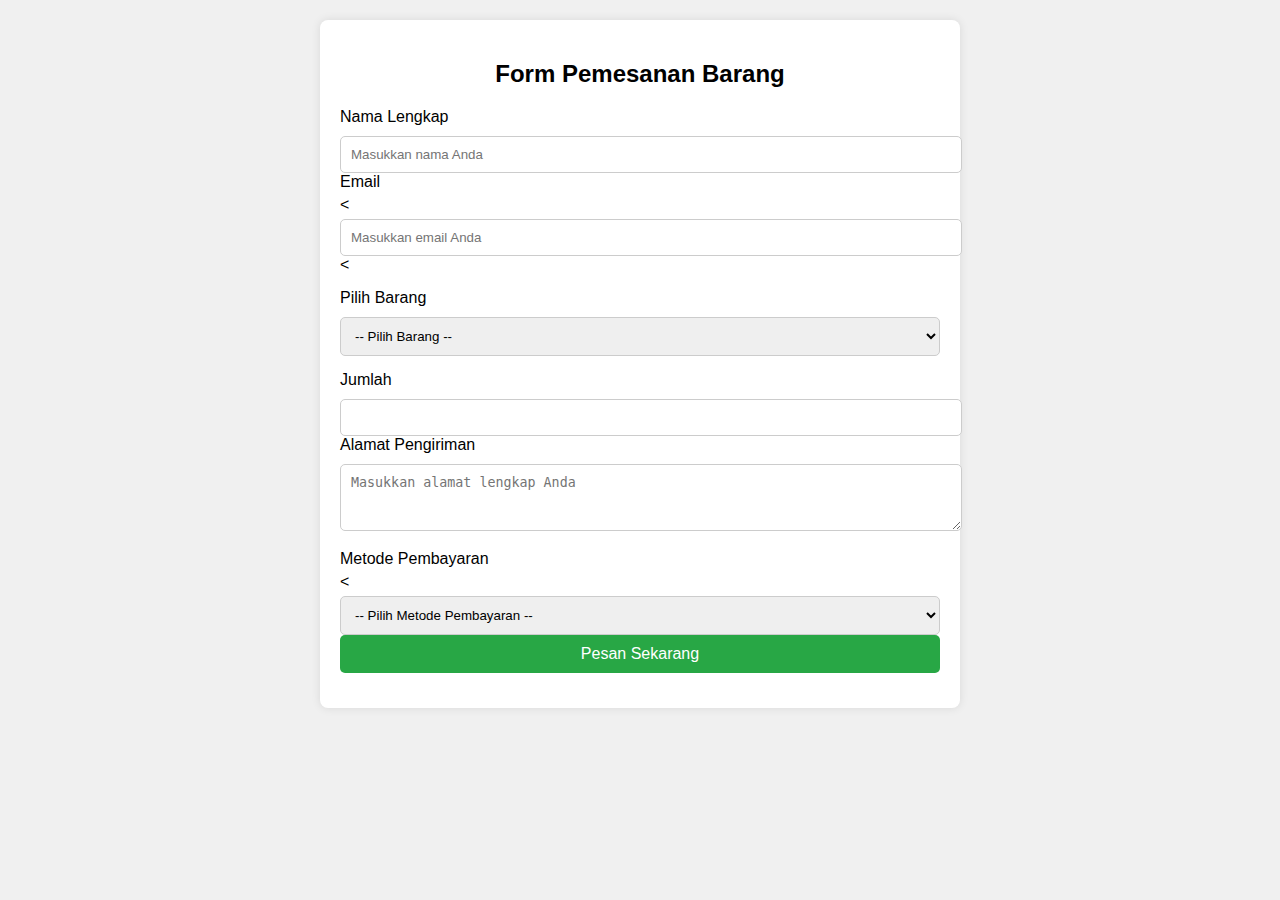
<file: FormPemesanan.html>
<!DOCTYPE html>
<html lang="en">
<head>
    <meta charset="UTF-8">
    <meta name="viewport" content="width=device-width, initial-scale=1.0">
    <title>Form Pemesanan Barang</title>
    
 
<style>
        body {
            font-family: Arial, sans-serif;
            background-color: #f0f0f0;
            margin: 0;
            padding: 20px;
        }
        .container {
            max-width: 600px;
            margin: auto;
            background-color: #fff;
            padding: 20px;
            border-radius: 8px;
            box-shadow: 0 0 10px rgba(0, 0, 0, 0.1);
        }
        h2 {
            text-align: center;
        }
        .form-group {
            margin-bottom: 15px;
        }
        label {
            display: block;
            margin-bottom: 5px;
        }
        input, select, textarea {
            width: 100%;
            padding: 10px;
            margin-top: 5px;
            border: 1px solid #ccc;
            border-radius: 5px;
        }
        button {
            width: 100%;
            padding: 10px;
            background-color: #28a745;
            color: #fff;
            border: none;
            border-radius: 5px;
            cursor: pointer;
            font-size: 16px;
        }
        button:hover {
            background-color: #218838;
        }
    </style>
</head>
<body>
    <div class="container">
        <h2>Form Pemesanan Barang</h2>
        <form action="/submit-order" method="POST">
            <div class="form-group">
                
           

  
<label for="nama">Nama Lengkap</label>
                
              
<input type="text" id="nama" name="nama" placeholder="Masukkan nama Anda" required>
            
            </
</div>

            

   
<div class="form-group">
                <label for="email">Email</label>
                
                <

          
<input type="email" id="email" name="email" placeholder="Masukkan email Anda" required>
            
            <
</div>

            

            
<div class="form-group">
                
           
<label for="barang">Pilih Barang</label>
                <select id="barang" name="barang" required>
                    
             
<option value="">-- Pilih Barang --</option>
                    <option value="laptop">Laptop</option>
                    
  
<option value="smartphone">Smartphone</option>
                    
           
<option value="kamera">Kamera</option>
                
                <
</select>
            </div>

            

          
<div class="form-group">
                
            
<label for="jumlah">Jumlah</label>
                <input type="number" id="jumlah" name="jumlah" min="1" required>
            
            </di
</div>

            <div class="form-group">
                
             
<label for="alamat">Alamat Pengiriman</label>
                <textarea id="alamat" name="alamat" rows="3" placeholder="Masukkan alamat lengkap Anda" required></textarea>
            
          
</div>

            <div class="form-group">
                <label for="pembayaran">Metode Pembayaran</label>
                
                <
<select id="pembayaran" name="pembayaran" required>
                    <option value="">-- Pilih Metode Pembayaran --</option>
                    
                
<option value="transfer">Transfer Bank</option>
                    
    
<option value="cod">Cash on Delivery (COD)</option>
                    
                
<option value="ewallet">E-Wallet</option>
                
                
</select>
            
            </di
</div>

            <button type="submit">Pesan Sekarang</button>
        
    
</form>
    </div>
</body>

</h
</html>
</file>
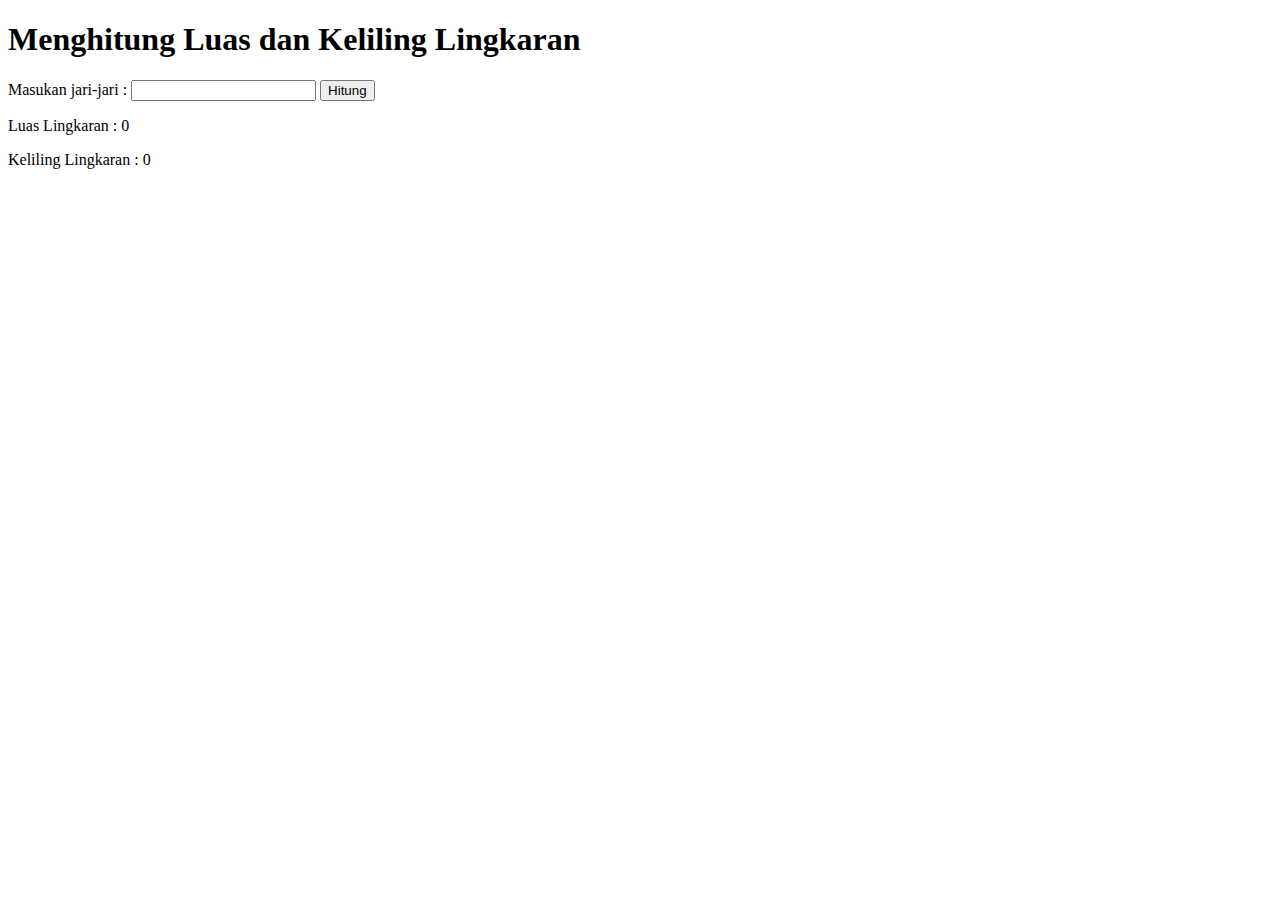
<file: .vscode/Pratikum 9/soal1.html>
<!DOCTYPE html>
<html lang="en">
<head>
    <meta charset="UTF-8">
    <meta name="viewport" content="width=device-width, initial-scale=1.0">
    <title>Menghitung Luas dan Keliling Lingkaran</title>
</head>
<body>
    <h1>Menghitung Luas dan Keliling Lingkaran</h1>

    <label for="jari">Masukan jari-jari :</label>
    <input type="number" id="jari">

    <button onclick="hitungLingkaran()">Hitung</button>

    <p>Luas Lingkaran : <span id="luas">0</span></p>

    <p>Keliling Lingkaran : <span id="keliling">0</span></p>

    <!-- Java Script -->
     <script>
        function hitungLingkaran(){
            let jari = document.getElementById('jari').value;

            const phi = 3.14;

            //Menghitung Luas
            let luas = phi * (jari**2)

            //Menghitung Keliling
            let keliling = 2 * phi * jari

            document.getElementById('luas').innerHTML = luas;
            document.getElementById('keliling').innerHTML = keliling;
        }
     </script>
</body>
</html>
</file>
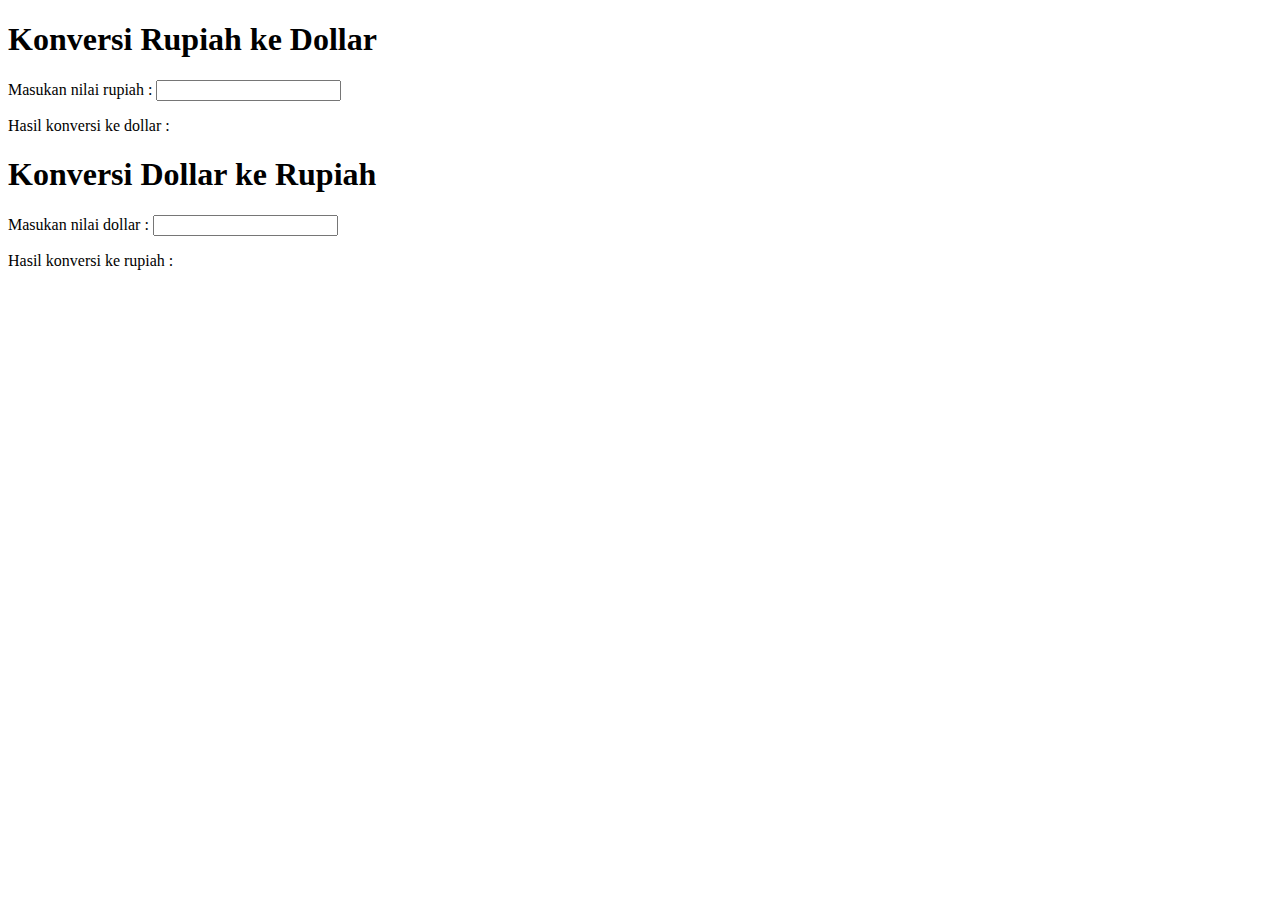
<file: .vscode/Pratikum 9/soal2.html>
<!DOCTYPE html>
<html lang="en">
<head>
    <meta charset="UTF-8">
    <meta name="viewport" content="width=device-width, initial-scale=1.0">
    <title>Menghitung Kurs Rupiah</title>
</head>
<body>
    <h1>Konversi Rupiah ke Dollar</h1>

    <!-- 
    Prosedur :
    1. Membuat input untuk rupiah
    2. Tag p untuk menampung hasil
    3. Deklarasi variabel rupiah untuk menampung nilai input 
    4. Hitung pembagian dari variabel rupiah dibagi 15942 lalu simpan ke variabel hasil
    -->

    <label for="rupiah">Masukan nilai rupiah :</label>
    <input type="number" id="rupiah" onkeyup="rupiahkeDollar()">

    <p>Hasil konversi ke dollar : <span id="hasil"></span></p>

    <h1>Konversi Dollar ke Rupiah</h1>

    <label for="dollar">Masukan nilai dollar :</label>
    <input type="number" id="dollar" onkeyup="dollarkeRupiah()">

    <p>Hasil konversi ke rupiah : <span id="hasil2"></span></p>

<!-- Java Script -->
    <script>
       function rupiahkeDollar(){
        let rupiah = document.getElementById('rupiah').value;
        let hasil = rupiah / 15942

        document.getElementById('hasil').innerHTML= hasil.toFixed(2);
       }

       function dollarkeRupiah(){
        let dollar = document.getElementById('dollar').value;
        let hasil2 = dollar * 15942

        document.getElementById('hasil2').innerHTML= hasil2;
       }
     </script>
</body>
</html>
</file>
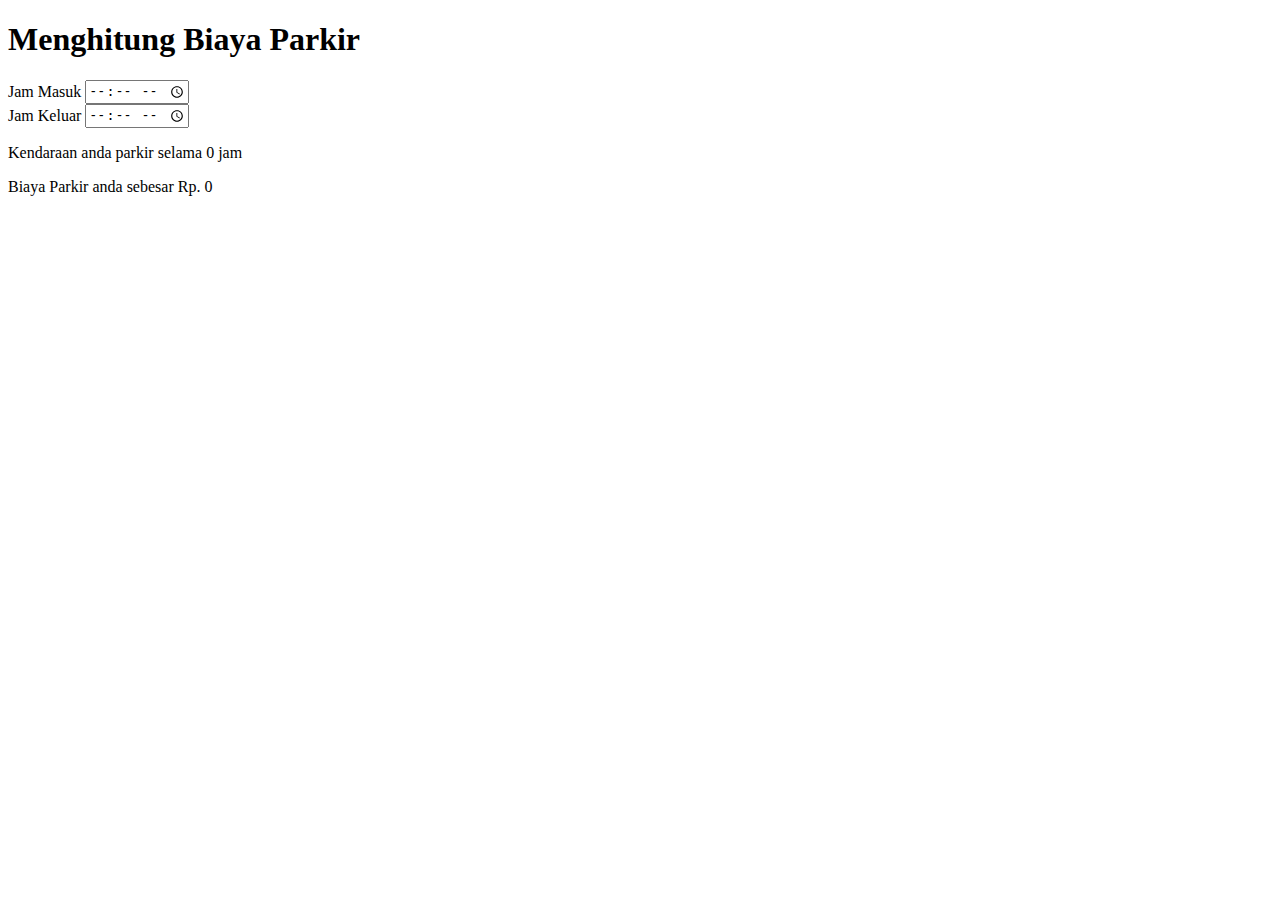
<file: .vscode/Pratikum 9/soal3.html>
<!DOCTYPE html>
<html lang="en">
<head>
    <meta charset="UTF-8">
    <meta name="viewport" content="width=device-width, initial-scale=1.0">
    <title>Menghitung Biaya Parkir</title>
</head>
<body>
    <h1>Menghitung Biaya Parkir</h1>
    <label for="masuk">Jam Masuk</label>
    <input type="time" id="masuk" onkeyup="parkir()"><br>

    <label for="keluar">Jam Keluar</label>
    <input type="time" id="keluar" onkeyup="parkir()"><br>

    <p>Kendaraan anda parkir selama <span id="lamaParkir">0</span> jam</p>
    <p>Biaya Parkir anda sebesar Rp. <span id="biayaParkir">0</span></p>

    <!-- Javascript -->
     <script>
        function parkir() {
            let masuk = document.getElementById('masuk').value;
            let keluar = document.getElementById('keluar').value;
            let jamMasuk = Math.abs(masuk.split(':')[0]);
            let jamKeluar = Math.abs(keluar.split(':')[0]);

            if ( masuk >= keluar) {
                jam ((24 - jamMasuk) + jamKeluar) * 60;
            } else {
                jam = (jamKeluar - jamMasuk) * 60
            }

            let menit = Math.abs(keluar.split(':')[1] - masuk.split(':')[1] + jam)
            let lamaParkir = menit / 60;

            if (lamaParkir.toFixed(0) <= 2) {
                bayarParkir = 3000
            } else if (lamaParkir.toFixed(0) <= 3) {
                bayarParkir = ((lamaParkir.toFixed(0) - 2) * 1000) + 3000;
            } else {
                bayarParkir = 0;
            }
            
            document.getElementById('lamaParkir').innerHTML = lamaParkir;
            document.getElementById('biayaParkir').innerHTML = bayarParkir;

        }
     </script>
</body>
</html>
</file>
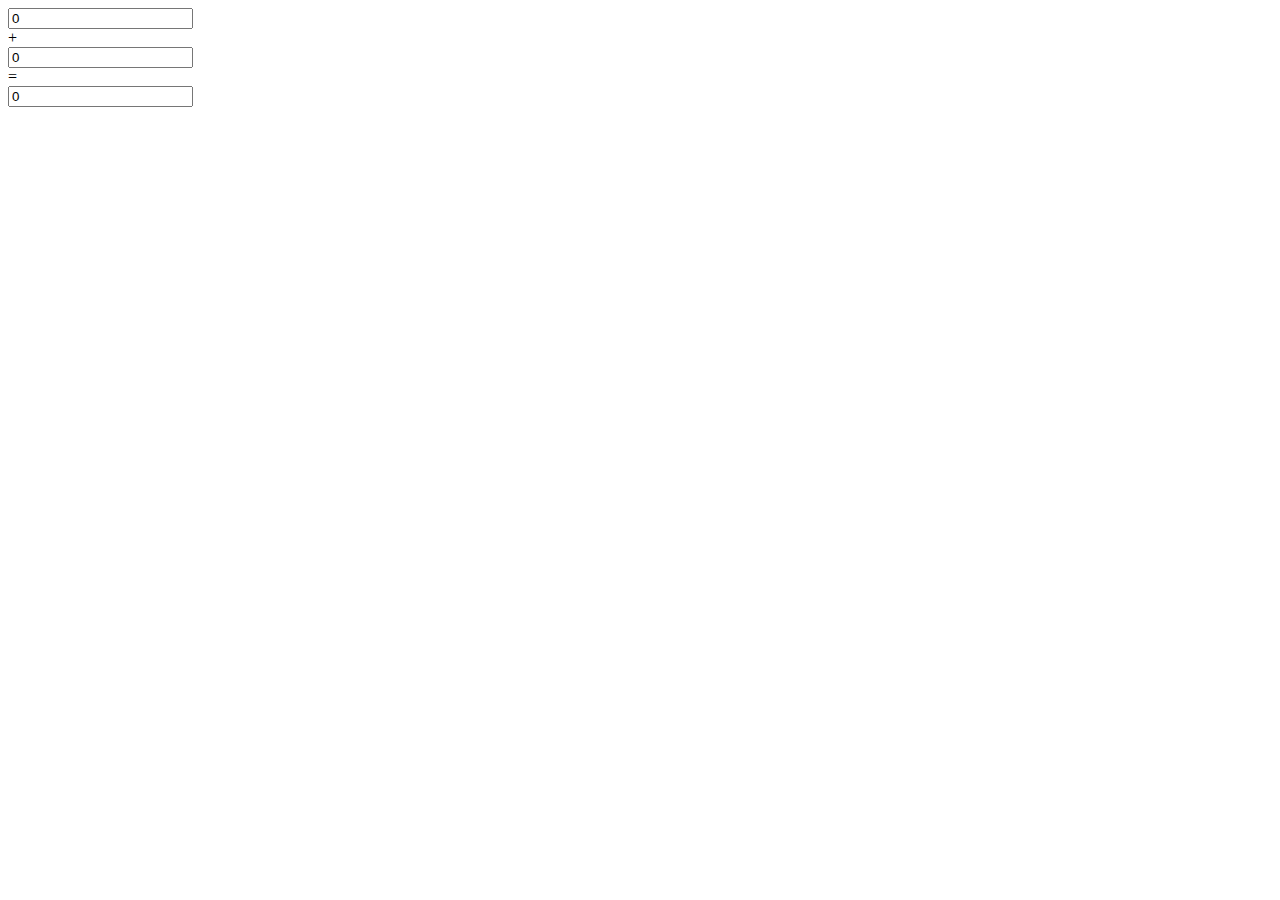
<file: .vscode/Pratikum 9/soal4.html>
<!DOCTYPE html>
<html lang="en">
<head>
    <meta charset="UTF-8">
    <meta name="viewport" content="width=device-width, initial-scale=1.0">
    <title>Menghitung Jumlah Dua Bilangan</title>
</head>
<body>
    <input type="number" id="bil1" value="0" onchange="penjumlahan()"><br>
    <span>+</span><br>
    <input type="number" id="bil2" value="0" onchange="penjumlahan()"><br>
    <span>=</span><br>
    <input type="number" id="hasil" value="0">

    <!-- Javascript -->
     <script>

        function penjumlahan() {
            let bil1 = document.getElementById('bil1').value;
            let bil2 = document.getElementById('bil2').value;

            let hasil = parseInt(bil1) + parseInt(bil2);

            document.getElementById('hasil').value = hasil;
        }
     </script>
</body>
</html>
</file>
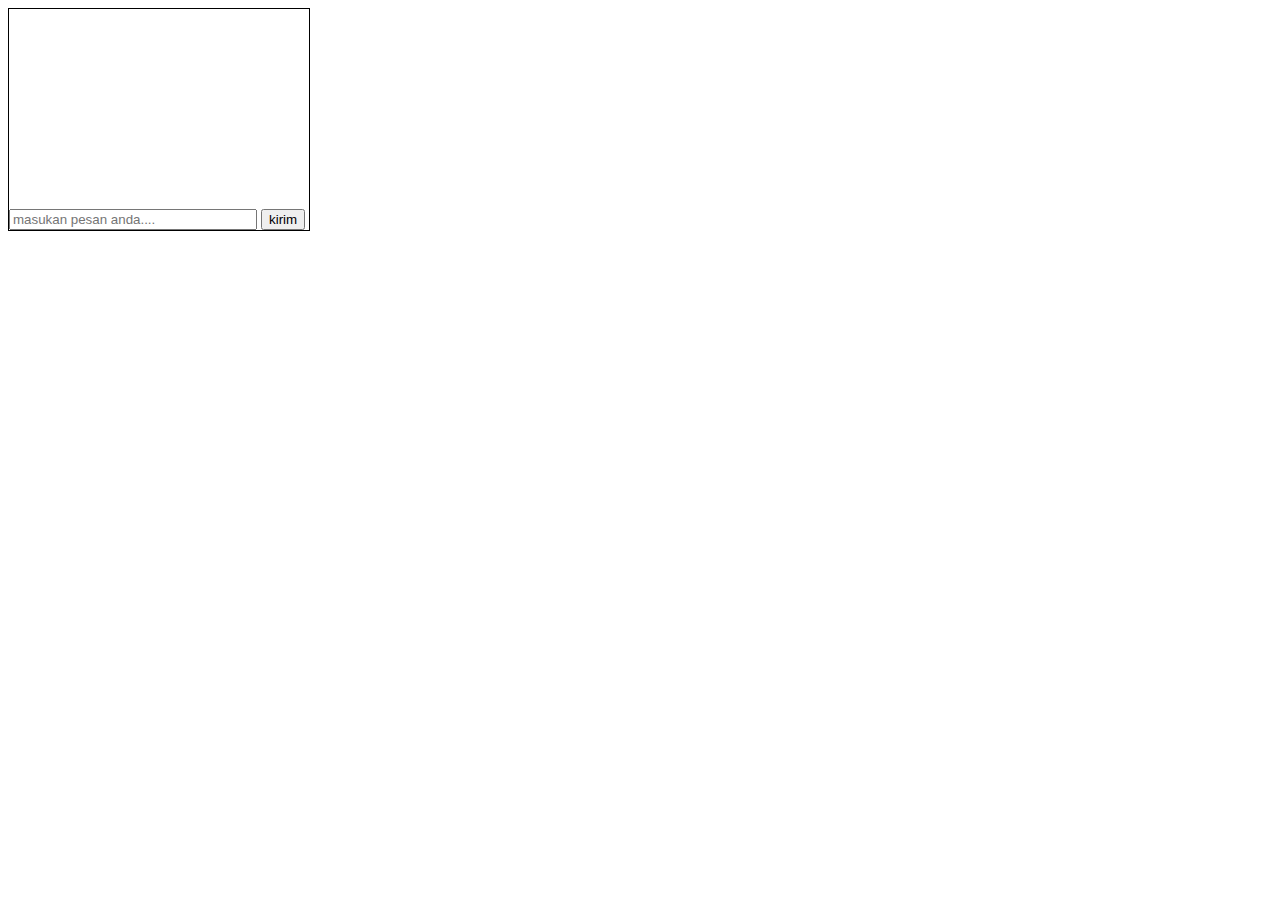
<file: Pratikum Pemweb/Pertemuan 10/chat.html>
<!DOCTYPE html>
<html lang="en">
<head>
    <meta charset="UTF-8">
    <meta name="viewport" content="width=device-width, initial-scale=1.0">
    <title>Chat aku plss</title>
    <style>
        .container {
            border: 1px solid black;
            width: 300px;
        }
        .chatbox {
            height: 200px;
            overflow-y: auto;
        }
        .chatbox-input {
            width: 80%;
        }
    </style>
</head>
<body>
    <div class="container">
        <div class="chatbox" id="chatbox">
        </div>
    <div class="chatbox-footer">
        <input type="text" class="chatbox-input" id="chat" placeholder="masukan pesan anda....">
        <button onclick="newChat()">kirim</button>
     </div>
    </div>
    <script>
        function newChat(){
            let chatbox = document.getElementById('chatbox')
            let chat = document.getElementById('chat')

            let chatElemen = document.createElement('div')
            chatElemen.textContent = chat.value
            chatbox.appendChild(chatElemen)
            chat.value = ""
        }
    </script>
</body>
</html>
</file>
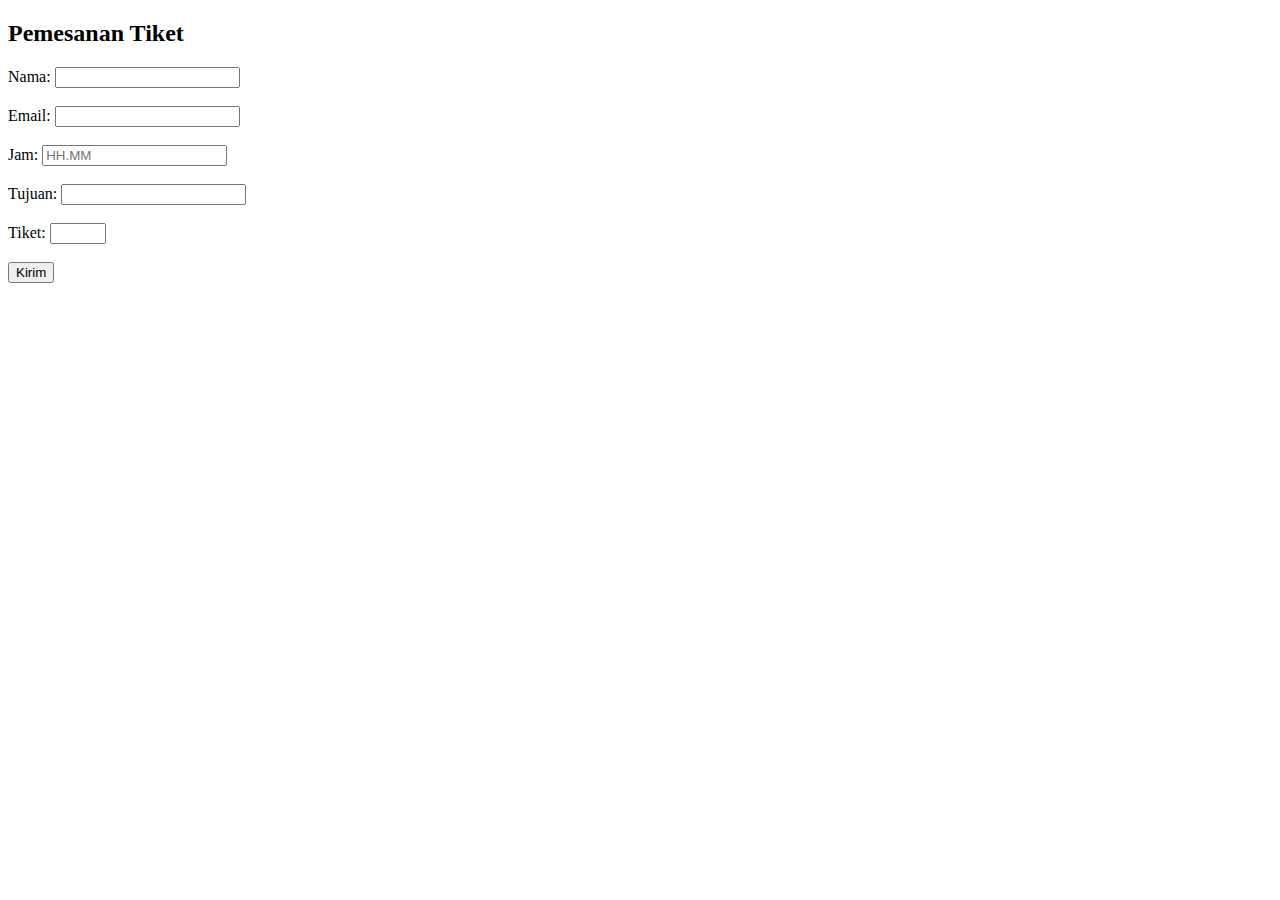
<file: Pratikum Pemweb/Pertemuan 10/form.html>
<!DOCTYPE html>  
<html lang="id">  
<head>  
    <meta charset="UTF-8">  
    <meta name="viewport" content="width=device-width, initial-scale=1.0">  
    <title>Form Pemesanan Tiket</title>  
    <style>  
        .error {  
            color: red;  
        }  
        .error-border {  
            border: 1px solid red;  
        }  
    </style>  
</head>  
<body>  
    <h2>Pemesanan Tiket</h2>  
    <form id="orderForm">  
        <label for="name">Nama:</label>  
        <input type="text" id="name" maxlength="30" required><br>  
        <span class="error" id="nameError"></span><br>  

        <label for="email">Email:</label>  
        <input type="email" id="email" required><br>  
        <span class="error" id="emailError"></span><br>  

        <label for="time">Jam:</label>  
        <input type="text" id="time" placeholder="HH.MM" required><br>  
        <span class="error" id="timeError"></span><br>  

        <label for="destination">Tujuan:</label>  
        <input type="text" id="destination" required><br>  
        <span class="error" id="destinationError"></span><br>  

        <label for="ticketCount">Tiket:</label>  
        <input type="number" id="ticketCount" min="1" max="10" required><br>  
        <span class="error" id="ticketError"></span><br>  

        <button type="submit">Kirim</button>  
    </form>  

    <div id="result" style="margin-top: 20px;"></div>  

    <script>  
        document.getElementById('orderForm').onsubmit = function(event) {  
            event.preventDefault();  
            let valid = true;  

            
            const errorElements = document.querySelectorAll('.error');  
            errorElements.forEach(el => el.textContent = '');  
            const inputs = document.querySelectorAll('input');  
            inputs.forEach(input => input.classList.remove('error-border'));  

           
            const name = document.getElementById('name').value;  
            if (name.trim() === '') {  
                document.getElementById('nameError').textContent = "Nama tidak boleh kosong.";  
                document.getElementById('name').classList.add('error-border');  
                valid = false;  
            }  

             
            const email = document.getElementById('email').value;  
            if (!/\S+@\S+\.\S+/.test(email)) {  
                document.getElementById('emailError').textContent = "Format email salah.";  
                document.getElementById('email').classList.add('error-border');  
                valid = false;  
            }  

             
            const time = document.getElementById('time').value;  
            if (!/^(0[0-9]|1[0-9]|2[0-3])\.[0-5][0-9]$/.test(time)) {  
                document.getElementById('timeError').textContent = "Jam harus HH.MM antara 00.00 - 23.59.";  
                document.getElementById('time').classList.add('error-border');  
                valid = false;  
            }  

             
            const destination = document.getElementById('destination').value;  
            if (destination.trim() === '') {  
                document.getElementById('destinationError').textContent = "Tujuan tidak boleh kosong.";  
                document.getElementById('destination').classList.add('error-border');  
                valid = false;  
            }  

              
            const ticketCount = document.getElementById('ticketCount').value;  
            if (ticketCount < 1 || ticketCount > 10) {  
                document.getElementById('ticketError').textContent = "Jumlah tiket antara 1 dan 10.";  
                document.getElementById('ticketCount').classList.add('error-border');  
                valid = false;  
            }  

            
            if (valid) {  
                const resultDiv = document.getElementById('result');  
                resultDiv.innerHTML = `  
                    <h3>Detail Pemesanan:</h3>  
                    <p>Nama: ${name}</p>  
                    <p>Email: ${email}</p>  
                    <p>Jam: ${time}</p>  
                    <p>Tujuan: ${destination}</p>  
                    <p>Jumlah Tiket: ${ticketCount}</p>  
                `;  
            }  
        };  
    </script>  
</body>  
</html>
</file>
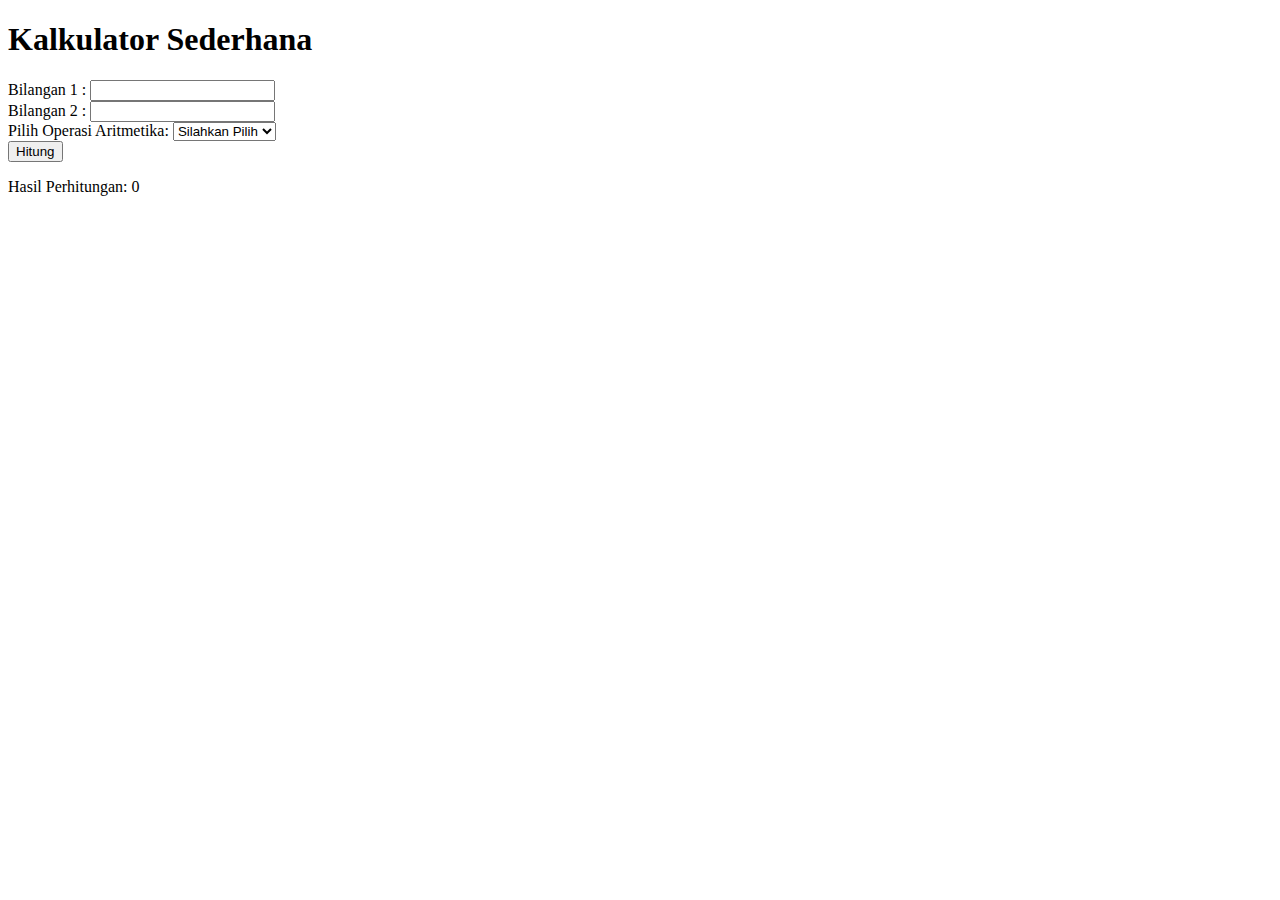
<file: Pratikum Pemweb/Pertemuan 10/Kalkulator.html>
<!DOCTYPE html>
<html lang="en">
<head>
    <meta charset="UTF-8">
    <meta name="viewport" content="width=device-width, initial-scale=1.0">
    <title>Kalkulator Sederhana</title>
</head>
<body>
    <h1>Kalkulator Sederhana</h1>
    <label for="bilangan1">Bilangan 1 :</label>
    <input type="number" name="bilangan1" id="bilangan1"><br>
    <label for="bilangan2">Bilangan 2 :</label>
    <input type="number" name="bilangan2" id="bilangan2"><br>

    <label for="">Pilih Operasi Aritmetika:</label>
    <select name="operasi" id="operasi">
        <option value="">Silahkan Pilih</option>
        <option value="tambah">+</option>
        <option value="kurang">-</option>
        <option value="bagi">/</option>
        <option value="kali">*</option>
    </select><br>
    <button onclick="Kalkulator()">Hitung</button>
    <p>Hasil Perhitungan: <span id="hasil">0</span></p>

    <script>
        function Kalkulator() {
            let bilangan1 = parseInt(document.getElementById('bilangan1').value)
            let bilangan2 = parseInt(document.getElementById('bilangan2').value)
            let operasi = document.getElementById('operasi').value
            console.log(bilangan1, bilangan2, operasi);
            switch (operasi) {
                case "tambah":
                   hasil = bilangan1 + bilangan2
                    break;
                case "kurang":
                    hasil = bilangan1 - bilangan2
                    break;
                case "bagi":
                    hasil = bilangan1 / bilangan2
                    break;
                case "kali":
                    hasil = bilangan1 * bilangan2
                    break
                default:
                    break
                }
                document.getElementById('hasil').innerHTML = hasil
        }
    </script>
</body>

</html>
</file>
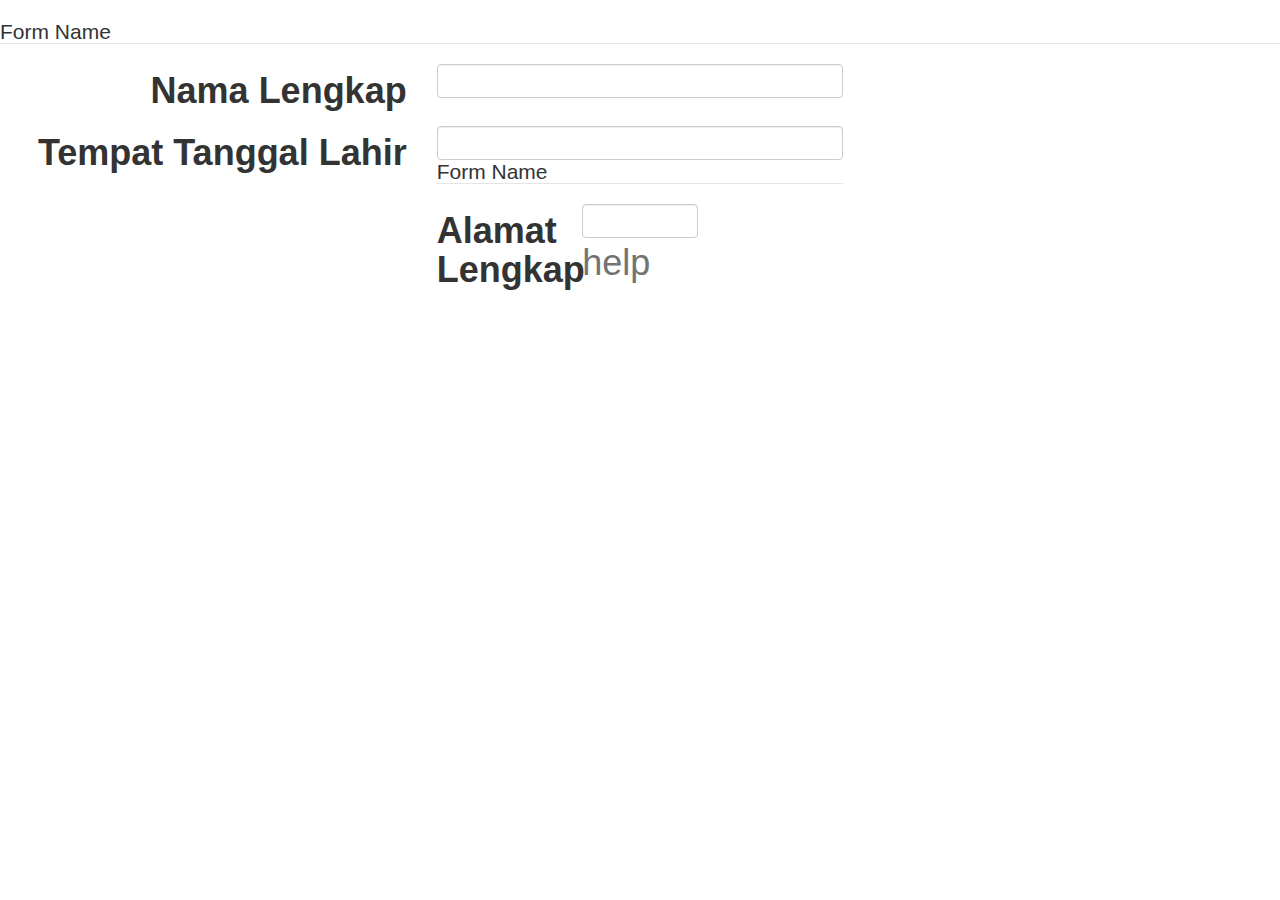
<file: Pratikum Pemweb/Pertemuan 11/register.html>
<!doctype html>
<html lang="en">
  <head>
    <meta charset="utf-8">
    <meta http-equiv="X-UA-Compatible" content="IE=edge">
    <meta name="viewport" content="width=device-width, initial-scale=1">
    <!-- The above 3 meta tags *must* come first in the head; any other head content must come *after* these tags -->
    <title>Bootstrap 101 Template</title>

    <!-- Bootstrap -->
    <link rel="stylesheet" href="https://cdn.jsdelivr.net/npm/bootstrap@3.4.1/dist/css/bootstrap.min.css" integrity="sha384-HSMxcRTRxnN+Bdg0JdbxYKrThecOKuH5zCYotlSAcp1+c8xmyTe9GYg1l9a69psu" crossorigin="anonymous">

    <!-- HTML5 shim and Respond.js for IE8 support of HTML5 elements and media queries -->
    <!-- WARNING: Respond.js doesn't work if you view the page via file:// -->
    <!--[if lt IE 9]>
      <script src="https://cdn.jsdelivr.net/npm/html5shiv@3.7.3/dist/html5shiv.min.js"></script>
      <script src="https://cdn.jsdelivr.net/npm/respond.js@1.4.2/dest/respond.min.js"></script>
    <![endif]-->
  </head>
  <body>
    <h1><form class="form-horizontal">
        <fieldset>
        
        <!-- Form Name -->
        <legend>Form Name</legend>
        
        <!-- Text input-->
        <div class="form-group">
          <label class="col-md-4 control-label" for="nama">Nama Lengkap</label>  
          <div class="col-md-4">
          <input id="nama" name="nama" type="text" placeholder="" class="form-control input-md">
            
          </div>
        </div>
        
        <!-- Text input-->
        <div class="form-group">
          <label class="col-md-4 control-label" for="tgl_lahir">Tempat Tanggal Lahir</label>  
          <div class="col-md-4">
          <input id="tgl_lahir" name="tgl_lahir" type="text" placeholder="" class="form-control input-md">

          <form class="form-horizontal">
<fieldset>

<!-- Form Name -->
<legend>Form Name</legend>

<!-- Text input-->
<div class="form-group">
  <label class="col-md-4 control-label" for="Alamat">Alamat Lengkap</label>  
  <div class="col-md-4">
  <input id="Alamat" name="Alamat" type="text" placeholder="" class="form-control input-md">
  <span class="help-block">help</span>  
  </div>
</div>

</fieldset>
</form>
            
          </div>
        </div>
        
        </fieldset>
        </form>
        </h1>

    <!-- jQuery (necessary for Bootstrap's JavaScript plugins) -->
    <script src="https://code.jquery.com/jquery-1.12.4.min.js" integrity="sha384-nvAa0+6Qg9clwYCGGPpDQLVpLNn0fRaROjHqs13t4Ggj3Ez50XnGQqc/r8MhnRDZ" crossorigin="anonymous"></script>
    <!-- Include all compiled plugins (below), or include individual files as needed -->
    <script src="https://cdn.jsdelivr.net/npm/bootstrap@3.4.1/dist/js/bootstrap.min.js" integrity="sha384-aJ21OjlMXNL5UyIl/XNwTMqvzeRMZH2w8c5cRVpzpU8Y5bApTppSuUkhZXN0VxHd" crossorigin="anonymous"></script>
  </body>
</html>
</file>
